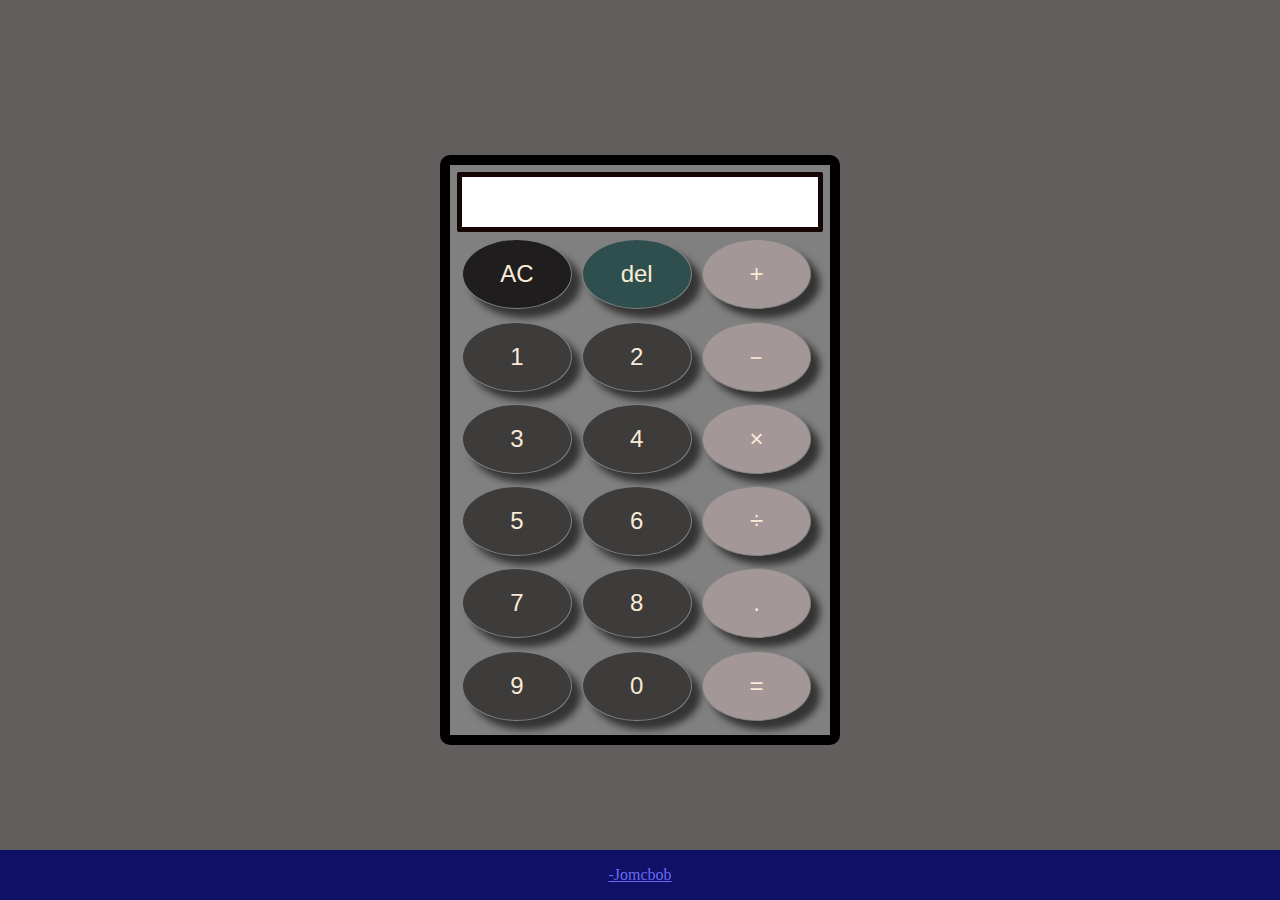
<file: index.html>
<!DOCTYPE html>
<html lang="en">
<head>
    <meta charset="UTF-8">
    <meta name="viewport" content="width=device-width, initial-scale=1.0, maximum-scale=1.0, user-scalable=0">
    <title>The CALCULATOR</title>
    <link rel="stylesheet" type="text/css" href="calc.css"/>
    <script src="calc.js" defer></script>
</head>
<body>
    <div class="box">
        <input type="text" id="screen" name="bob" maxlength="19">

            <button class="clear" id="AC">AC</button> <button class="back">del</button> <button class="plus">+</button>

            <button class="num1" id="num">1</button> <button class="num2" id="num">2</button> <button class="min">－</button> <button class="num3" id="num">3</button>

            <button class="num4" id="num">4</button> <button class="times">&#215;</button> <button class="num5" id="num">5</button>  <button class="num6" id="num">6</button> 

            <button class="divd">&#247;</button> <button class="num7" id="num">7</button>  <button class="num8" id="num">8</button> <button class="period">.</button>
           
           <button class="num9" id="num">9</button>  <button class="num0" id="num">0</button> <button class="result">=</button>

           
        </div>
           <footer><a href="https://github.com/jomcbob">-Jomcbob</a></footer>

</body>
</html>

    </div>
</body>
</html>
</file>
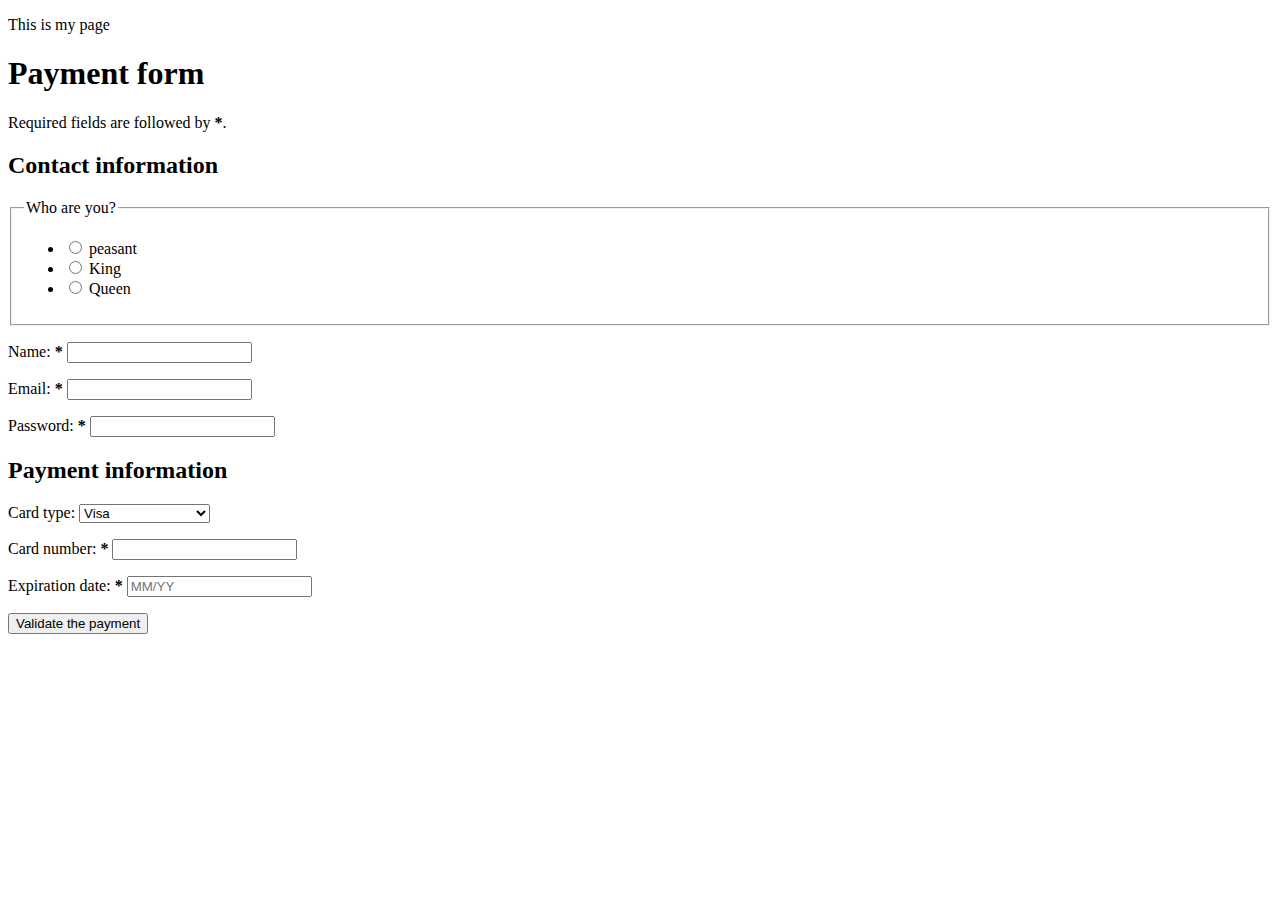
<file: fun.html>
<!DOCTYPE html>
<html lang="en-US">
  <head>
    <meta charset="utf-8">
    <meta name="viewport" content="width=device-width">
    <title>My test page</title>
  </head>
  <body>
    <p>This is my page</p>
    <form>
        <h1>Payment form</h1>
        <p>
          Required fields are followed by
          <strong><span aria-label="required">*</span></strong>.

          <section>
            <h2>Contact information</h2>
            <fieldset>
              <legend>Who are you?</legend>
              <ul>
                <li>
                  <label for="title_1">
                    <input type="radio" id="title_1" name="title" value="A" />
                    peasant
                  </label>
                </li>
                <li>
                  <label for="title_2">
                    <input type="radio" id="title_2" name="title" value="K" />
                    King
                  </label>
                </li>
                <li>
                  <label for="title_3">
                    <input type="radio" id="title_3" name="title" value="Q" />
                    Queen
                  </label>
                </li>
              </ul>
            </fieldset>
            <p>
              <label for="name">
                <span>Name: </span>
                <strong><span aria-label="required">*</span></strong>
              </label>
              <input type="text" id="name" name="username" required />
            </p>
            <p>
              <label for="mail">
                <span>Email: </span>
                <strong><span aria-label="required">*</span></strong>
              </label>
              <input type="email" id="mail" name="user-mail" required />
            </p>
            <p>
              <label for="pwd">
                <span>Password: </span>
                <strong><span aria-label="required">*</span></strong>
              </label>
              <input type="password" id="pwd" name="password" required />
            </p>
          </section>
          <section>
            <h2>Payment information</h2>
            <p>
              <label for="card">
                <span>Card type:</span>
              </label>
              <select id="card" name="user-card">
                <option value="visa">Visa</option>
                <option value="mc">Mastercard</option>
                <option value="amex">American Express</option>
              </select>
            </p>
            <p>
              <label for="number">
                <span>Card number:</span>
                <strong><span aria-label="required">*</span></strong>
              </label>
              <input type="tel" id="number" name="card-number" required />
            </p>
            <p>
              <label for="expiration">
                <span>Expiration date:</span>
                <strong><span aria-label="required">*</span></strong>
              </label>
              <input
                type="text"
                id="expiration"
                name="expiration"
                required
                placeholder="MM/YY"
                pattern="^(0[1-9]|1[0-2])\/([0-9]{2})$" />
            </p>
          </section>
          <section>
            <p>
              <button type="submit">Validate the payment</button>
            </p>
          </section>
                              
        </p>
    </form>        
  </body>
</html>
</file>
<file: calc.css>
*{
    box-sizing: border-box;
}

body {
    height: 100vh;
    display: flex;
    justify-content: center;
    align-items: center;
    flex: 1 1 0px;
    margin: 0;
    background-color: rgb(98, 94, 94);
}

.box {
    background-color: black;
    border: 10px solid black;
    border-radius: 10px;
    height: 590px;
    width: 400px;
    display: flex;
    flex-wrap: wrap;
    background-color: grey;
    padding: 7px;
}



input {
    padding: 5px;
    width: 100%;
    border: 2px solid black;
    height: 60px;
    border: 5px solid rgb(20, 4, 4);
    border-radius: 2px;
    margin: 0;
    font-size: x-large;
    text-align: right;
}

#num:hover {
    opacity: 70%;
}

button:hover {
    opacity: 70%;
}

button:active {
    box-shadow: none;
}

button{
    width: 30%;
    height: 70px;
    font-size: x-large;
    background-color: gainsboro;
    border-radius: 50%;
    margin: 5px;
    border: 1px solid gray;
    box-shadow: 9px 9px 7px rgb(53, 52, 52);
    color: antiquewhite;
    background-color: rgb(163, 151, 151);
}

#num{
    background-color: rgb(62, 59, 59);
    color: antiquewhite;
}

#AC{
    background-color: rgb(31, 29, 29);
    color: antiquewhite;
}

.back{
    background-color: darkslategrey;
    color: antiquewhite;
}

footer{
    position: absolute;
    bottom: 0;
    left: 0;
    right: 0;
    background-color: rgb(16, 16, 102);
    height: 50px;
    color: antiquewhite;
    display: flex;
    justify-content: center;
    align-items: center;

}

a {
    color: rgb(106, 106, 242);
    margin: 10px;
}

a:hover {
    color: aqua;
}

@media (width < 1000px) {

    body {
        overflow-x: hidden;
        overflow-y: hidden;
        flex-direction: column;
        height: 100svh;
        width: 100vw;
        justify-content: flex-start;
        align-items: space-between;
    }

    .box{
        width: 100%;
        height: 89%;
        border: 2% solid black;
        justify-content: space-evenly;
        align-items: center;
    }

    footer {
        width: 100%;
        height: 10%;
        font-size: 6svh;
        position: static;
    }

    button {
        height: 13%;
        font-size: 5svh;
        width: 27%;
        display: flex;
        justify-content: center;
        align-items: center;
    }

    input {
        height: 11%;
        width: 100%;
        text-wrap: wrap;
        line-break: anywhere;
        font-size: 6svh;
    }

    button:hover{
        opacity: 1;
    }

    #num:hover {
        opacity: 1;
    }
    
}
</file>
